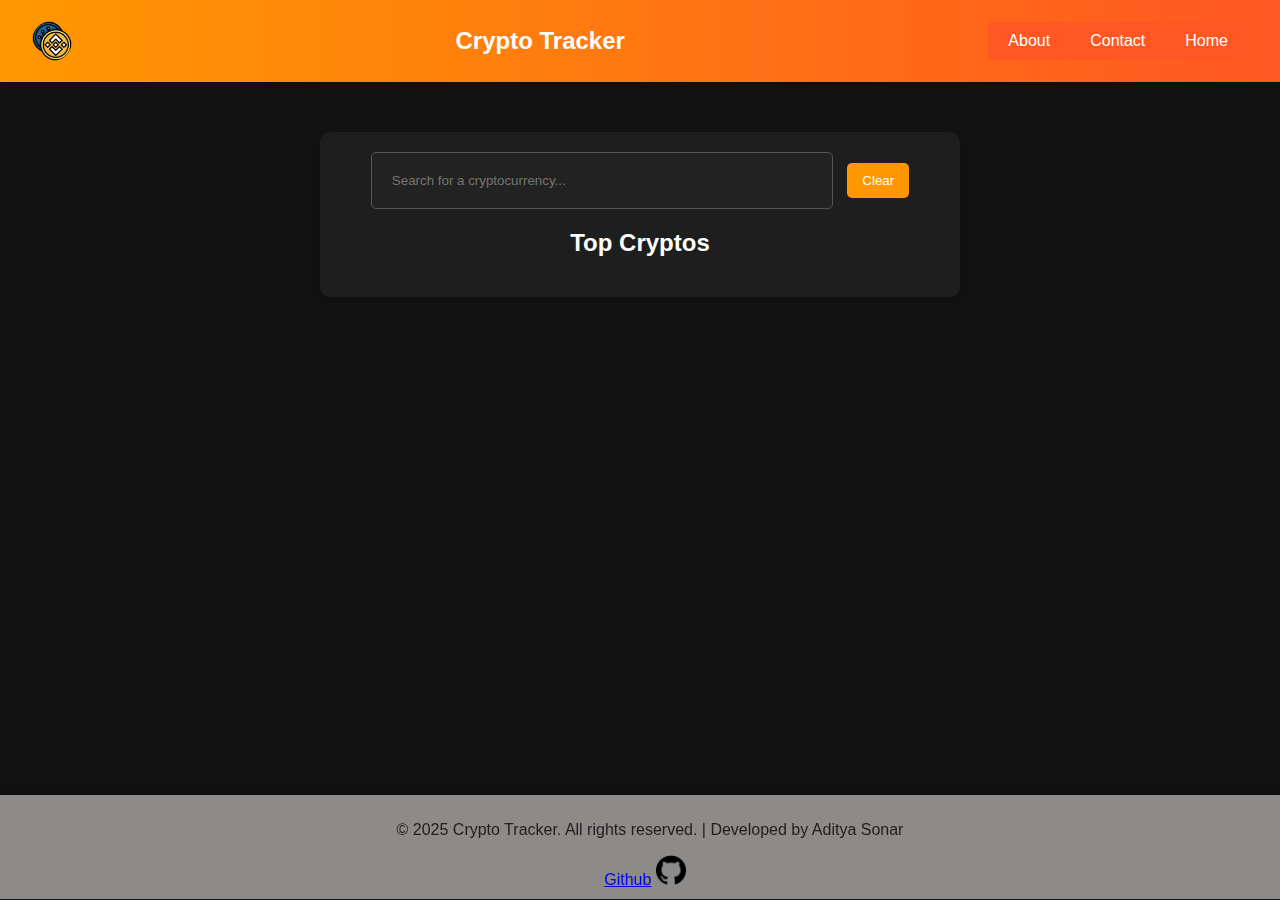
<file: index.html>
<!DOCTYPE html>
<html lang="en">
<head>
    <meta charset="UTF-8">
    <meta name="viewport" content="width=device-width, initial-scale=1.0">
    <title>Crypto Tracker</title>
    <link rel="stylesheet" href="style.css">
    <link rel="shortcut icon" href="binance.png" type="image/x-icon">
</head>
<body>
    <body>
        <nav class="navbar">
            <div class="logo">
                <div class="logo-img">
                    <img src="binance.png" alt="Logo" class="logo-img">
                </div>
            </div>
            <div class="title">Crypto Tracker</div>
            <a class="about" href="https://www.coingecko.com/en/api">About</a>
            <a class="contact" href="https://linktr.ee/AdityaSonar">Contact</a>
            <a class="Home" href="/index.html">Home</a>
        </nav>
    <div class="container">
        <div class="search-container">
            <input type="text" id="search-input" placeholder="Search for a cryptocurrency...">
            <button id="clear-search">Clear</button>
        </div>

        <ul id="results-list"></ul>

        <h2>Top Cryptos</h2>
        <ul id="coins-list"></ul>

    </div>
    <footer>
        <p>
            &copy; 2025 Crypto Tracker. All rights reserved. | Developed by Aditya Sonar
        </p>
        <a href="https://github.com/adityasonar11227" target="_blank">Github</a>
        <img src="github.png" alt="github" class="github-logo">
    </footer>

    <script src="script.js"></script>
</body>
</html>
</file>
<file: style.css>
body {
    font-family: Arial, sans-serif;
    background-color: #121212;
    color: #fff;
    text-align: center;
    margin: 0;
    padding: 0;
}

.container {
    width: 90%;
    max-width: 600px;
    margin: 50px auto;
    padding: 20px;
    background-color: #1e1e1e;
    border-radius: 10px;
    box-shadow: 0 4px 8px rgba(0, 0, 0, 0.2);
}

h1 {
    font-size: 24px;
    margin-bottom: 20px;
}

ul {
    list-style-type: none;
    padding: 0;
}

ul li {
    background: #333;
    padding: 10px;
    margin: 5px 0;
    border-radius: 5px;
}

.navbar {
    background: linear-gradient(to right, #ff9800, #ff5722);
    color: white;
    padding: 1rem 2rem;
    display: flex;
    justify-content: space-between;
    align-items: center;
    box-shadow: 0 4px 6px rgba(0, 0, 0, 0.1);
    position: sticky;
    top: 0;
    z-index: 100;
}

.logo {
    display: flex;
    align-items: center;
}

.logo-img {
    width: 40px;
    height: 40px;
    margin-right: 10px;
    border-radius: 50%;
    padding: 5px;
    display: flex;
    align-items: center;
    justify-content: center;
}
.title {
    font-size: 1.5rem;
    font-weight: bold;
    text-align: center;
    flex-grow: 1;
}

.about{
    background-color: #ff5722;
    color: white;
    padding: 10px 20px;
    border-radius: 5px;
    text-decoration: none;
    transition: all 0.3s ease;
}

.about:hover {
    background-color: #e64a19;
    transform: translateY(-2px);
    box-shadow: 0 4px 8px rgba(0, 0, 0, 0.1);
}
.contact{
    background-color: #ff5722;
    color: white;
    padding: 10px 20px;
    border-radius: 5px;
    text-decoration: none;
    transition: all 0.3s ease;
}
.contact:hover {
    background-color: #e64a19;
    transform: translateY(-2px);
    box-shadow: 0 4px 8px rgba(0, 0, 0, 0.1);
}

.Home{
    background-color: #ff5722;
    color: white;
    padding: 10px 20px;
    border-radius: 5px;
    text-decoration: none;
    transition: all 0.3s ease;
}
.Home:hover {
    background-color: #e64a19;
    transform: translateY(-2px);
    box-shadow: 0 4px 8px rgba(0, 0, 0, 0.1);
}

#search-input {
    padding: 20px;
    width: 70%;
    border: 1px solid #555;
    border-radius: 5px;
    background-color: #222;
    color: #fff;
}

#clear-search {
    background-color: #ff9800;
    border: none;
    color: white;
    padding: 10px 15px;
    margin-left: 10px;
    border-radius: 5px;
    cursor: pointer;
    transition: 0.3s;
}

#clear-search:hover {
    background-color: #e68900;
    transform: translateY(-2px);
}

footer{
    background-color:#8d8b89;
    color: #201d1d;
    padding: 10px 10px;
    position: fixed;
    bottom: 1px;
    width: 100%;
    text-align: center;
    box-shadow: 0 -4px 8px rgba(0, 0, 0, 0.2);
    margin-top: 2px;
}

.github-logo {
    width: 30px;
    height: 30px;
    margin-right: 10px;
}
</file>
